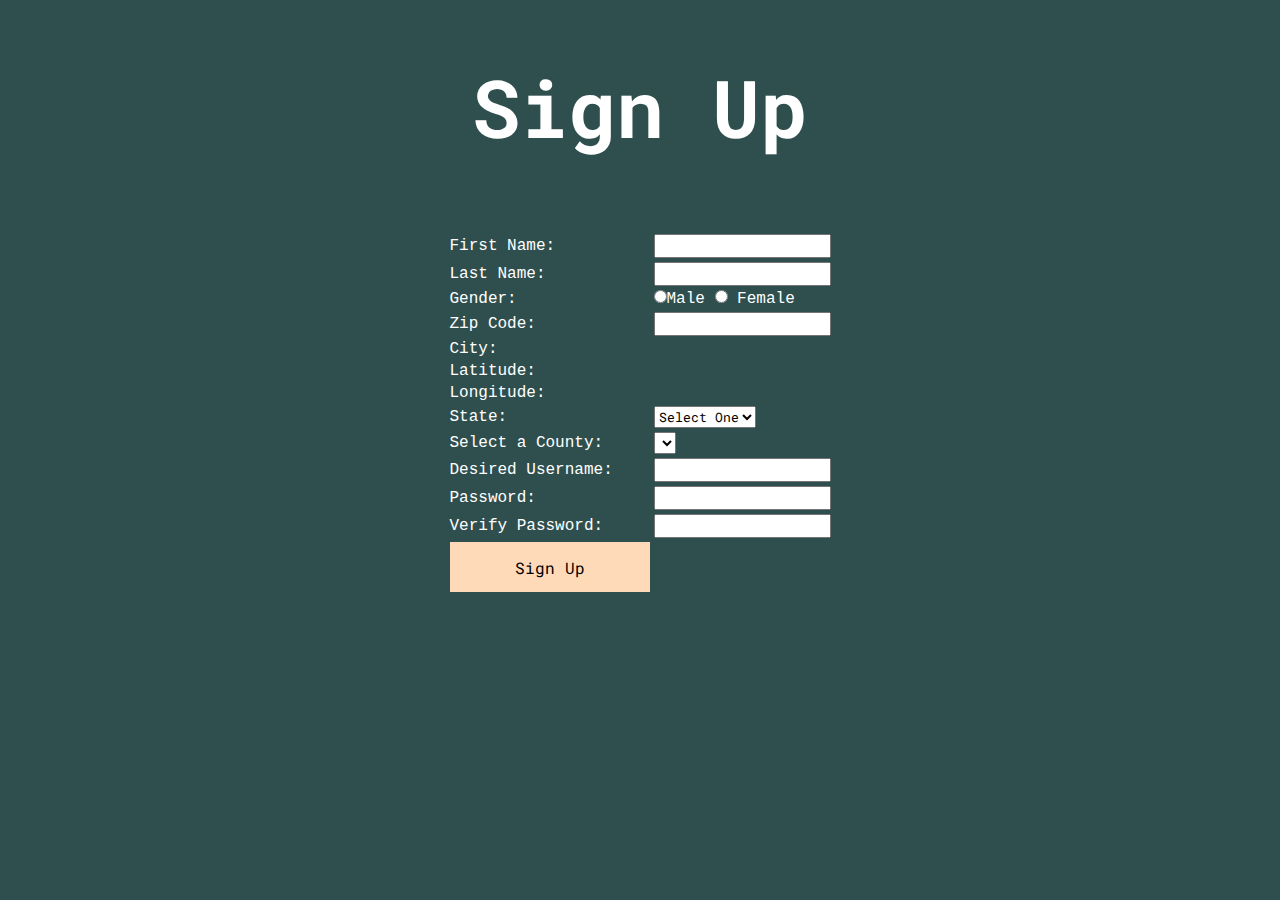
<file: index.html>
<!DOCTYPE html>
<html>
    <head>
        <title>Sign Up Page</title>
        <link href="css/styles.css" rel="stylesheet" type="text/css" />
        <link href="https://fonts.googleapis.com/css?family=Roboto Mono&display=swap" rel="stylesheet">
        <script src="https://ajax.googleapis.com/ajax/libs/jquery/3.4.0/jquery.min.js"></script>
    </head>

    <body>
        <h1> Sign Up </h1>

        <div class="container">
        <form id="signupForm" method="post" action="welcome.html">
            <table>
                <tr>
                    <td>First Name:</td>
                    <td><input type="text" name="fName"></td>
                </tr>
                <tr>
                    <td>Last Name:</td><br>
                    <td><input type="text" name="lname"></td>
                </tr>
                <tr>
                    <td>Gender:</td>     
                    <td><input type="radio" name="gender" value="m">Male <input type="radio" name="gender" value="f"> Female</td>
                </tr>
                <tr>
                    <td>Zip Code:</td>   
                    <td><input type="text" name="zip" id="zip">
                        <span id="zipError"></span></td>
                </tr>
                <tr>
                    <td>City:       <span id="city"></span></td>
                </tr>
                <tr>
                    <td>Latitude:   <span id="latitude"></span></td>
                </tr>
                <tr>
                    <td>Longitude:  <span id="longitude"></span></td>
                </tr>
                <tr>
                    <td>State:</td>
                        <td><select id="state" name="state">
                            <option value="">Select One</option>
                            <option value=''></option>
                        </select>
                        </td>
                </tr>
                <tr>
                    <td>Select a County:</td>
                    <td><select id="county"></select></td>
                </tr>

                <tr>
                    <td>Desired Username:</td>   
                    <td>
                        <input type="text" id="username" name="username">
                        <span id="usernameError"></span>
                    </td>
                </tr>
                <tr>
                    <td>Password:</td>
                    <td>
                        <input type="password" id="password" name="password">
                    </td>
                </tr>
                <tr>
                    <td>Verify Password:</td>
                    <td>
                        <input type="password" id="passwordAgain"> 
                        <span id="passwordAgainError"></span>
                    </td>    
                </tr>
                <tr>
                    <td>
                        <input type="submit" id="signupButton" value="Sign Up">
                    </td>
                </tr>
            </table>
        </form>
        </div>
    <script>

        var usernameAvailable = false;

        // Populates initial state list
        $(document).ready(function(){
            $.ajax({
                method: "GET",
                url: "https://cst336.herokuapp.com/projects/api/state_abbrAPI.php",
                dataType: "json",
                    data: { "usps": $("#usps").val() },
            
                success: function(result, status) {
                    for (let i=0; i < result.length; i++) {
                        //$("#state").append("<option>" +  result[i].usps + "</option>");
                        $("#state").append("<option value='" +  result[i].usps +"'>" + result[i].state + "</option>");
                    }    
                }
        }); 

    });

        // Displaying city from API after typing a ZIP code
        $("#zip").on("change", function(){

            //alert($("#zip").val());
            $.ajax({
                method: "GET",
                url: "https://cst336.herokuapp.com/projects/api/cityInfoAPI.php",
                dataType: "json",
                    data: { "zip": $("#zip").val() },
            
                success: function(result, status) {
                    if (result) {
                        $("#zipError").html("")
                        $("#city").html(result.city);
                        $("#latitude").html(result.latitude);
                        $("#longitude").html(result.longitude);
                    }
                    else {
                        $("#zipError").html("ZIP code not found.");
                        $("#city").html("");
                        $("#latitude").html("");
                        $("#longitude").html("");
                    }     
                }
        }); 
    });

        // Adds state and county options to dropdown select menus 
        $("#state").on("change", function(){
            $.ajax({
                method: "GET",
                url: "https://cst336.herokuapp.com/projects/api/countyListAPI.php",
                dataType: "json",
                    data: { "state": $("#state").val() },

                success: function(result, status) {

                    $("#county").html("<option> Select One </option>");
                    for (let j=0; j < result.length; j++){
                        $("#county").append("<option>" + result[j].county + "</option>");
                    }

                }
        }); 
    });

        // Checks if username is available 
        $("#username").change(function() {

            //alert($("#username").val());
            $.ajax({
                method: "GET",
                url: "https://cst336.herokuapp.com/projects/api/usernamesAPI.php",
                dataType: "json",
                    data: { "username": $("#username").val() },

                success: function(result, status) {
                    
                    if (result.available) {
                        $("#usernameError").html("Username is available.");
                        $("#usernameError").css("color", "greenyellow");
                        usernameAvailable = true;
                    }
                    else {
                        $("#usernameError").html("Username is not available.");
                        $("#usernameError").css("color", "red");
                        usernameAvailable = false;
                    }

                }
        });
    });

    
    $("#signupForm").on("submit", function(event) {

        if(!isFormValid()) {
            event.preventDefault();
        }

    });

    function isFormValid() {
        var isValid = true;
        if (!usernameAvailable) {
            isValid = false;
        }

        if ($("#username").val().length == 0) {
            isValid = false;
            $("#usernameError").html("Username is required.");
            $("#usernameError").css("color", "red");
        }

        if ($("#password").val().length < 6) {
            $("#passwordAgainError").html("Passwords must be at least six characters long.");
            $("#passwordAgainError").css("color", "red");
            isValid = false;
        }

        if ($("#password").val() != $("#passwordAgain").val()){
            $("#passwordAgainError").html("Passwords do not match.");
            $("#passwordAgainError").css("color", "red");
            isValid = false;
        }

        return isValid;
    }

    </script>    

    </body>

</html>
</file>
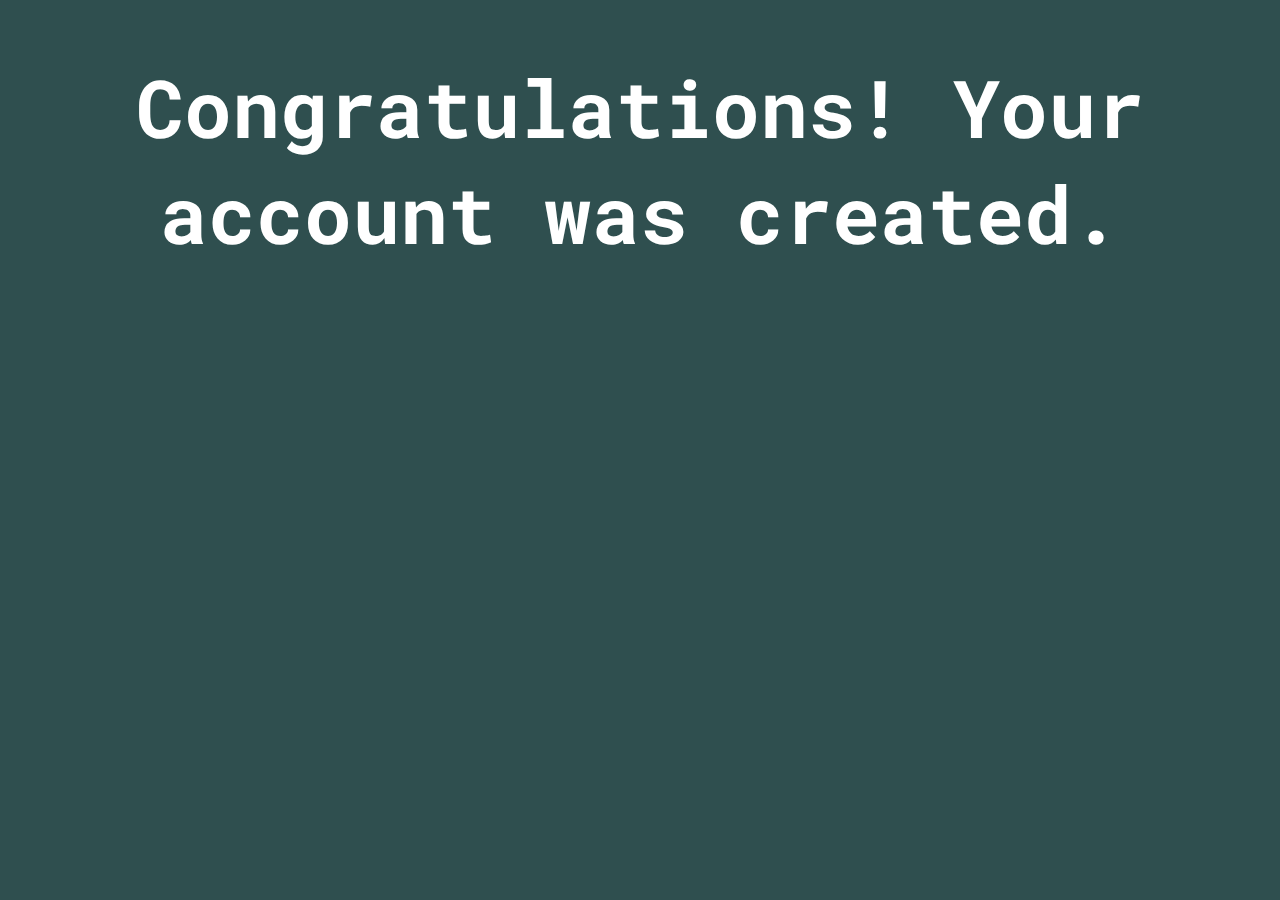
<file: welcome.html>
<!DOCTYPE html>
    <link href="css/styles.css" rel="stylesheet" type="text/css" />
    <link href="https://fonts.googleapis.com/css?family=Roboto Mono&display=swap" rel="stylesheet">
    <script src="https://ajax.googleapis.com/ajax/libs/jquery/3.4.0/jquery.min.js"></script>

    <h1>Congratulations! Your account was created.</h1>
</html>
</file>
<file: css/styles.css>
h1 {
    text-align: center;
    font-family: 'Roboto Mono', sans-serif;
    font-size: 5em;
}

body {
    font-family: 'Courier', 'Courier New', Courier, monospace;
    background-color: darkslategray;
    color: white;
    font-size: 16px;
}

input, select, textarea {
    font-family: 'Roboto Mono', sans-serif, monospace;
    margin: 0 auto;
}

#signupButton {
    width: 200px;
    height: 50px;
    border: 0;
    font-family: 'Roboto Mono', sans-serif, monospace;
    font-size: 16px;
    background-color: peachpuff;
}

#usernameError {
    position: absolute;
    bottom: 460px;
    right: 500px;
}

#passwordAgainError {
    position: absolute;
    bottom: 365px;
    right: 475px;
}

#zipError {
    position: absolute;
    bottom: 605px;
    right: 500px;
    color: red;
}

 form {
    align-content: center;
    position: center;
    margin : 0 auto;
 }

 table {
     margin: 0 auto;
 }
</file>
